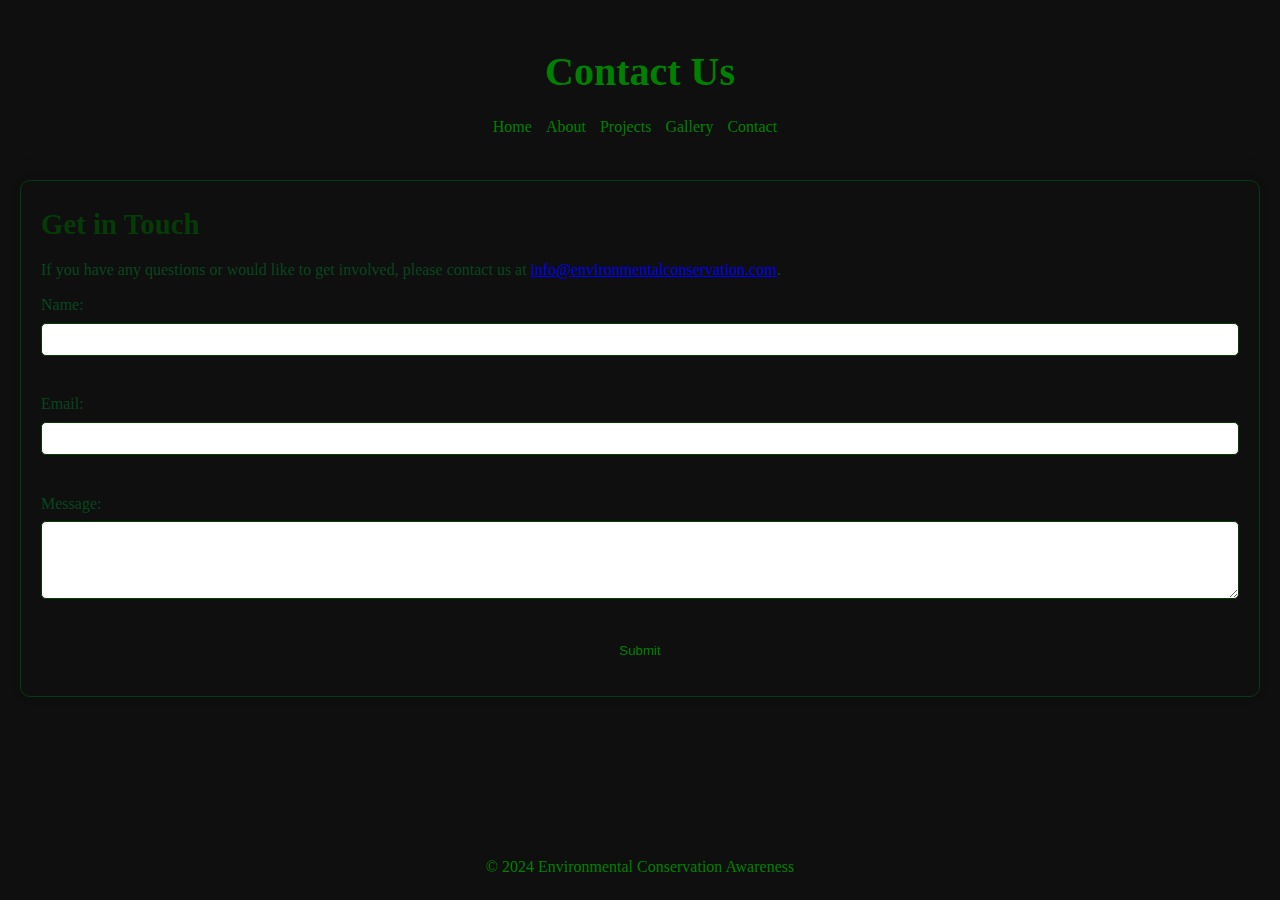
<file: Contact.html>
<!DOCTYPE html>
<html lang="en">
<head>
    <meta charset="UTF-8">
    <meta name="viewport" content="width=device-width, initial-scale=1.0">
    <meta name="description" content="Contact Us - Environmental Conservation Awareness">
    <title>Contact Us - Environmental Conservation Awareness</title>
    <link rel="stylesheet" href="Style.css"> 
</head>
<body>
    <header>
        <h1>Contact Us</h1>
        <nav>
            <ul>
                <li><a href="index.html">Home</a></li>
                <li><a href="about.html">About</a></li>
                <li><a href="projects.html">Projects</a></li>
                <li><a href="gallery.html">Gallery</a></li>
                <li><a href="contact.html">Contact</a></li>
            </ul>
        </nav>
    </header>
    <main>
        <section>
            <h2>Get in Touch</h2>
            <p>If you have any questions or would like to get involved, please contact us at <a href="mailto:info@environmentalconservation.com">info@environmentalconservation.com</a>.</p>
            <form>
                <label for="name">Name:</label>
                <input type="text" id="name" name="name" required>
                <br>
                <label for="email">Email:</label>
                <input type="email" id="email" name="email" required>
                <br>
                <label for="message">Message:</label>
                <textarea id="message" name="message" rows="4" required></textarea>
                <br>
                <input type="submit" value="Submit">
            </form>
        </section>
    </main>
    <footer>
        <p>&copy; 2024 Environmental Conservation Awareness</p>
    </footer>
</body>
</html>
</file>
<file: Style.css>
/* Basic Reset */
* {
    margin: 0;
    padding: 0;
    box-sizing: border-box;
}

/* Body Styling */
body {
    font-family: Georgia, serif;
    line-height: 1.6;
    background-color: #0f0f0f;
    color: #08461e;
    padding: 20px;
}

/* Header Styling */
header {
    background-color: #0f0f0f;
    color: green;
    padding: 20px;
    text-align: center;
    border-radius: 10px;
}

header h1 {
    font-size: 2.5em;
    margin-bottom: 10px;
}

nav ul {
    list-style: none;
    padding: 0;
}

nav ul li {
    display: inline;
    margin-right: 10px;
}

nav ul li a {
    color: green;
    text-decoration: none;
}

nav ul li a:hover {
    text-decoration: underline;
}

/* Main Content Styling */
main {
    margin-top: 20px;
}

section {
    margin-bottom: 20px;
    padding: 20px;
    background-color: #0f0f0f;
    border: 1px solid #073a12;
    border-radius: 10px;
    box-shadow: 0 0 10px rgba(0, 0, 0, 0.1);
}

section h2 {
    font-size: 1.8em;
    margin-bottom: 10px;
    color: #053b07;
}

section p, section ul {
    margin-bottom: 10px;
}

ul {
    list-style-type: square;
    padding-left: 20px;
}

ul li {
    margin-bottom: 5px;
}

table {
    width: 100%;
    border-collapse: collapse;
    margin-bottom: 20px;
}

table, th, td {
    border: 1px solid #054613;
}

th, td {
    padding: 10px;
    text-align: left;
}

/* Form Styling */
form {
    display: flex;
    flex-direction: column;
}

form label {
    margin-bottom: 5px;
}

form input, form textarea {
    margin-bottom: 10px;
    padding: 8px;
    border: 1px solid #053b07;
    border-radius: 5px;
}

form input[type="submit"] {
    background-color: #0f0f0f;
    color: green;
    border: none;
    cursor: pointer;
}

form input[type="submit"]:hover {
    background-color: #0f0f0f;
}

/* Footer Styling */
footer {
    text-align: center;
    padding: 10px;
    background-color: #0f0f0f;
    color: green;
    border-radius: 10px;
    position: fixed;
    width: calc(100% - 40px);
    bottom: 10px;
}
</file>
